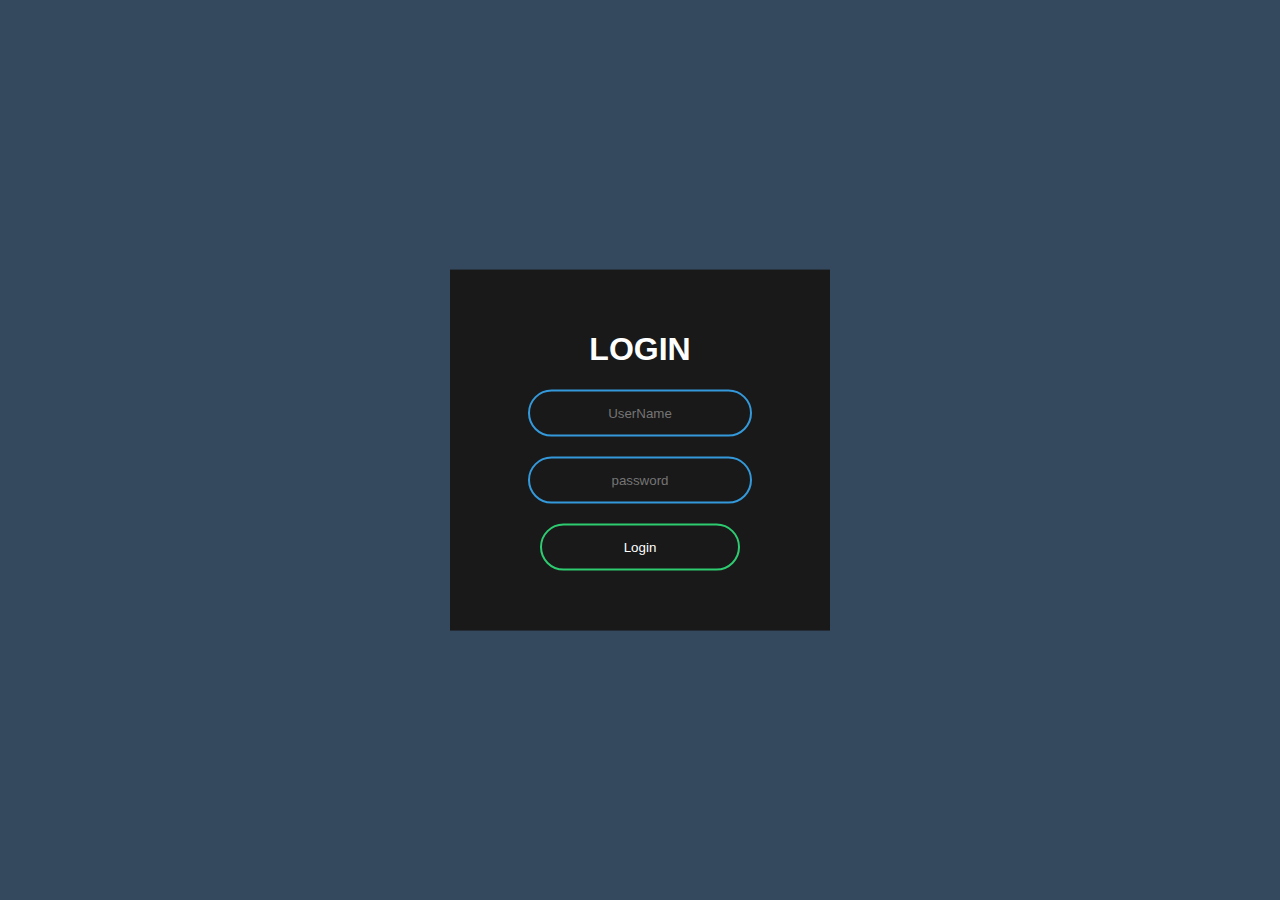
<file: index.html>
<!DOCTYPE html>
<html lang="en">
<head>
    <meta charset="UTF-8">
    <meta http-equiv="X-UA-Compatible" content="IE=edge">
    <meta name="viewport" content="width=device-width, initial-scale=1.0">
    <title>Document</title>

    <link rel="stylesheet" href="style.css">
</head>
<body>
    <form class="box">
        <h1>Login</h1>

        <input type="text" placeholder="UserName">
        <input type="password" placeholder="password">
        <input type="submit" value="Login">

    </form>
</body>
</html>
</file>
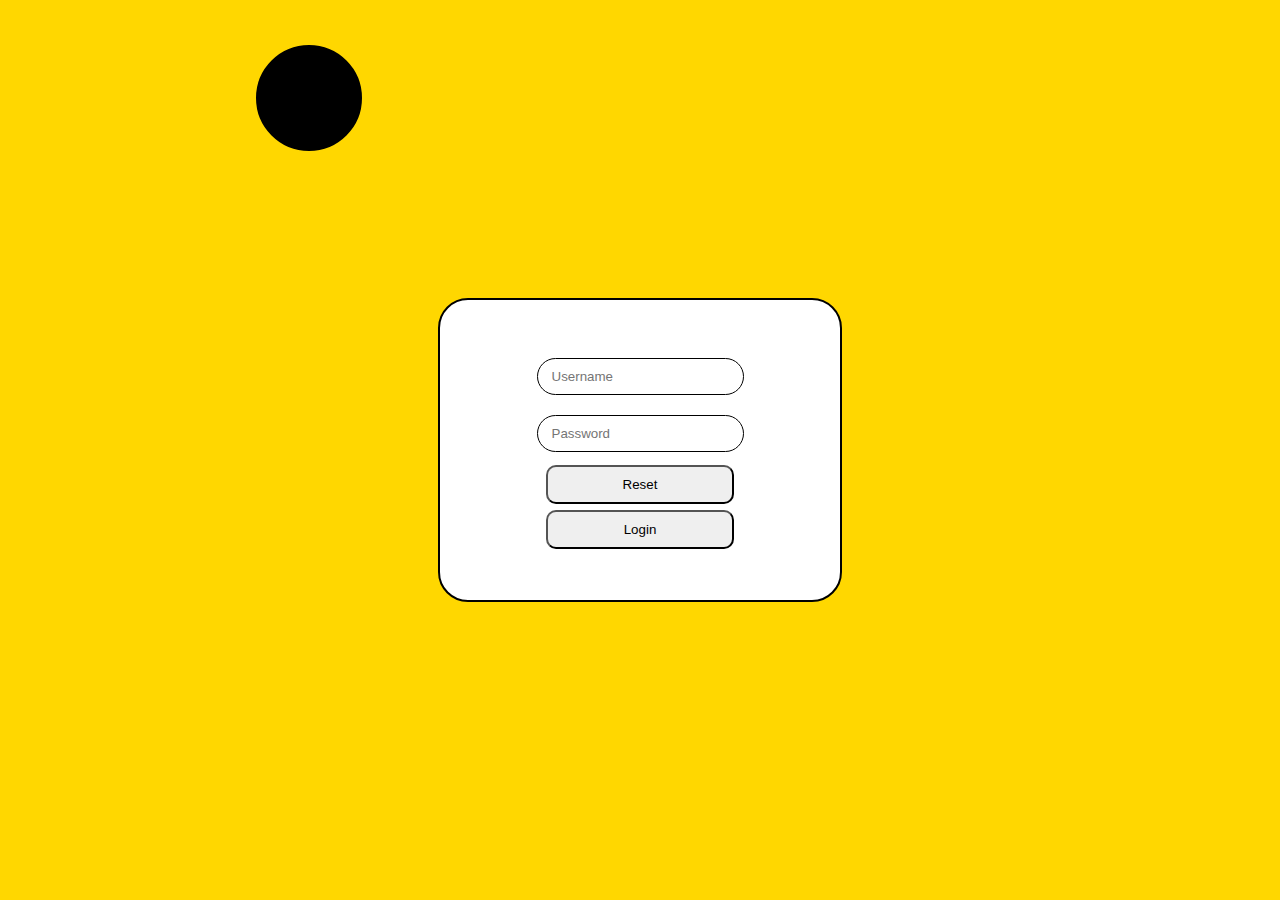
<file: login3/index.html>
<!DOCTYPE html>
<html lang="en">
<head>
    <meta charset="UTF-8">
    <meta http-equiv="X-UA-Compatible" content="IE=edge">
    <meta name="viewport" content="width=device-width, initial-scale=1.0">
    <title>login Page</title>
    <link rel="stylesheet" href="style.css">
</head>
<body>
    <div class="rond"></div>
    <div class="box">
        <form action="">
            <div class="item">
                <input type="text" placeholder="Username">
                <input type="password" placeholder="Password">

            </div>
            <div class="login">
                <input type="reset" value="Reset">
                <input type="submit" value="Login">
            </div>
        </form>
    </div>
</body>
</html>
</file>
<file: style.css>
body{
    margin: 0px;
    padding: 0px;
    font-family: sans-serif;
    background: #34495e;
}

.box{
    width: 300px;
    padding: 40px;
    position: absolute;
    top: 50%;
    left: 50%;
    transform: translate(-50%,-50%);
    background-color: #191919;
    text-align: center;
}
.box h1{
    color: white;
    text-transform: uppercase;
    font-size: 500;
}
.box input[type = "text"], .box input[type = "password"]{
    border: 0px;
    background: none;
    color: white;
    display: block;
    margin: 20px auto;
    text-align: center;
    border: 2px solid #3499db;
    padding: 14px 10px;
    width: 200px;
    outline: none;
    transition: 0.25s;
    border-radius: 24px;
}

.box input[type = "text"]:focus, .box input[type = "password"]:focus{
    border-color: #2ecc71;
    width: 250px;
}

.box input[type = "submit"]{
    border: 0px;
    background: none;
    color: white;
    display: block;
    margin: 20px auto;
    text-align: center;
    border: 2px solid #2ecc71;
    padding: 14px 40px;
    width: 200px;
    outline: none;
    transition: 0.25s;
    cursor: pointer;
    border-radius: 24px;

}

.box input[type = "submit"]:hover{
    background: #2ecc71;
    border-radius: 24px;
}
</file>
<file: login3/style.css>
body{
    padding: 0;
    margin: 0;
    background: gold;
}

.box{
    width: 400px;
    height: 300px;
    position: absolute;
    top: 50%;
    left: 50%;
    transform: translate(-50%,-50%);
    display: flex;
    justify-content: center;
    align-items: center;
    border: 2px solid;
    border-radius: 30px;
    background: white;

}
.box form .login input{
    border-radius:10px;
    padding: 10px 14px;
    width: 80%;
    margin: 3px;
}
.box form .item{
    display: flex;
    flex-direction: column;
}
.box form .login{
    text-align: center;
}
.box form .item input{
    padding: 10px 14px;
    margin: 10px 14px;
    border-radius: 45px;
    border: 1px solid;
    outline: none;
}
.box form .item input:focus {
    width: 100%;
    border: 2px solid;
    border-color: green;
}
.box form .login input:hover{
    background: gold;
    color: white;
    font-size: 20px;
}
.box:hover{
    box-shadow: 5px 5px;
}

.rond{
    background: black;
    border-radius: 50%;
    border: 3px solid;
    position: absolute;
    top: 5%;
    left: 20%;
    width: 100px;
    height: 100px;
    transition:all 1s;
}
.rond:hover{
    background-color: green;
}
</file>
